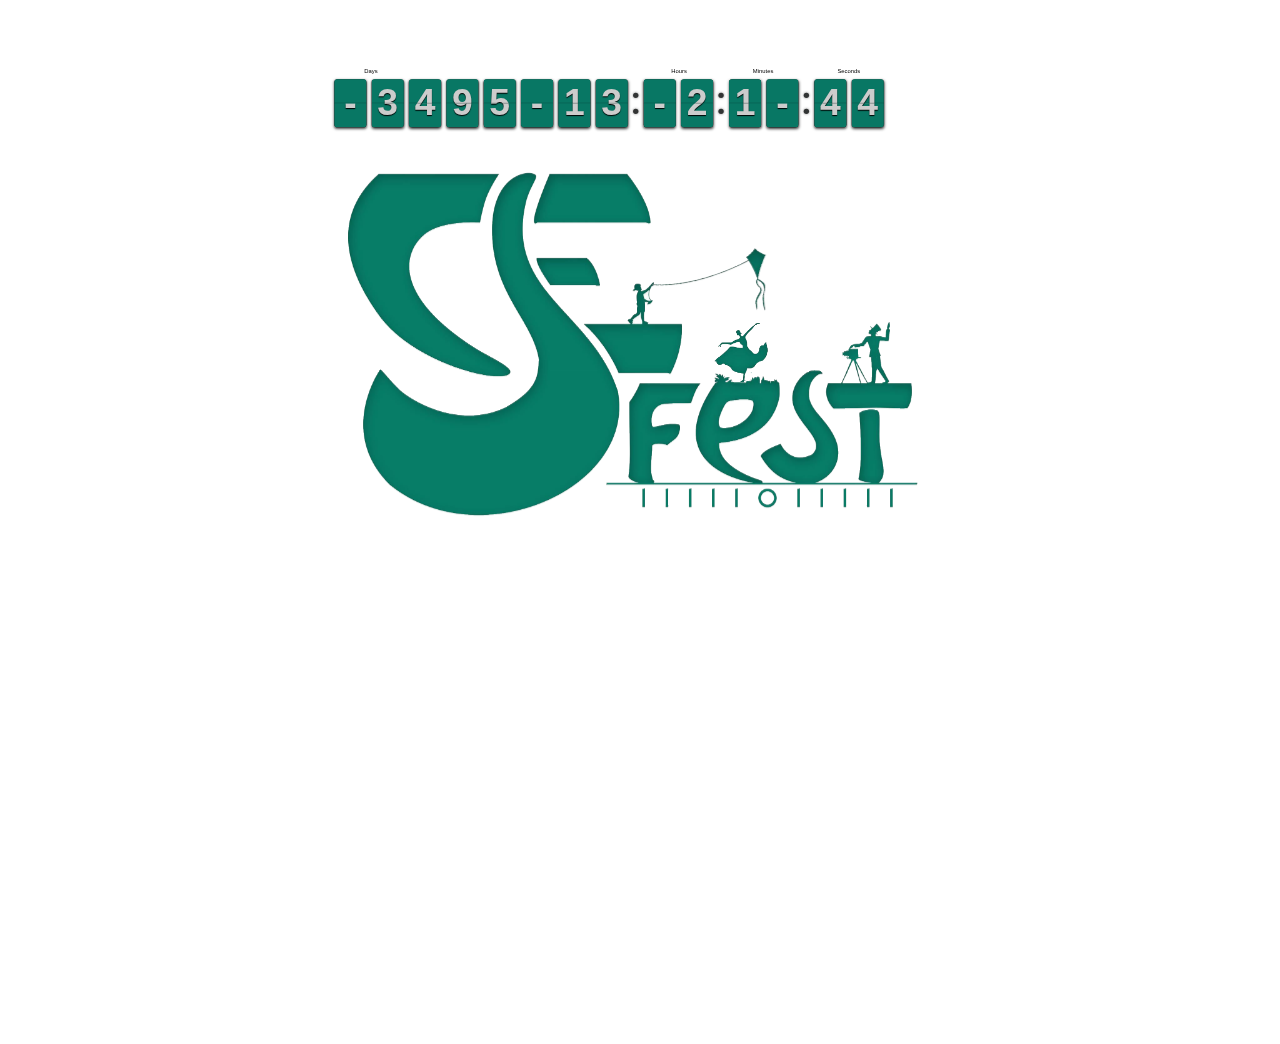
<file: index.html>
<!DOCTYPE html>
<html>
<head>
	<title>BUET CSE Festival 2015</title>
	<link rel="stylesheet" type="text/css" href="css/flipclock.css">
	<link rel="stylesheet" type="text/css" href="css/home.css">
	
</head>
<body>

	<div id="main-container-wrapper">

		<div class="clock" style="margin:2em;"></div>

		<nav>


			<a id='seminar' title="Seminars" href="google.com">
				<img src="img/baloon-seminar.png">
			</a>

			<a id='sports' title="Games & Sports" href="google.com">
				<img src="img/baloon-sports.png">
			</a>

			<a id='compevents' title="Competitive Events" href="google.com">
				<img src="img/baloon-compevent.png">
			</a>


			<a id='gallery' title="Gallery" href="google.com">
				<img src="img/baloon-gallery.png">
			</a>

			<a id='alumreg' title="Alumni Registration" href="google.com">
				<img src="img/baloon-alumreg.png">
			</a>

			<a id='publication' title="Publication" href="google.com">
				<img src="img/baloon-publ.png">
			</a> 

		</nav>

		<div id="main-container">

			<img id='bg' src="img/main.png">
			<img class='girl' src="img/girl.png">

			<div class="kite">
				<img class="cord" src="img/cord.png">
				<img class="kite" src="img/kite.png">	
			</div>

		</div>


	</div>
	<script type="text/javascript" src="https://code.jquery.com/jquery-2.1.3.min.js"></script>
	<script type="text/javascript" src="js/flipclock.min.js"></script>
	<script src="js/home.js" ></script>


</body>
</html>
</file>
<file: css/home.css>
body{

  
	padding: 20px 0;
}


div#main-container-wrapper{

  margin: 20px auto;
  width: 1200px;

  -webkit-transform-origin: 50% 0;
  -moz-transform-origin: 50% 0;
  -o-transform-origin: 50% 0;
  transform-origin: 50% 0;

}

div#main-container{
  position: relative;
}

.clock{

  top: 50px;
}

nav{
  z-index: 2;
  display: block;
  position: relative;
  top: 100px;
  left: 800px;
}



img#bg{
  
  max-width: 100%;
  top: 0;
  left: 0;
}


nav a{
display: block;
position: absolute;


-webkit-transform: translate(0px,200%) scale(0.1);
-moz-transform: translate(0px,200%) scale(0.1);
-o-transform: translate(0px,200%) scale(0.1);
transform: translate(0px,200%) scale(0.1);

opacity: 0;

}



nav a#seminar{
  top: -237px;
  left: -44px;

  -webkit-animation: baloonfly 3s 2s 1 normal forwards;
  -moz-animation: baloonfly 3s 2s 1 normal forwards;
  -o-animation: baloonfly 3s 2s 1 normal forwards;
  animation: baloonfly 3s 2s 1 normal forwards; 

}
nav a#sports{
  top: -202px;
  left: 249px;
  
  -webkit-animation: baloonfly 3s 2.3s 1 normal forwards; 
  -moz-animation: baloonfly 3s 2.3s 1 normal forwards; 
  -o-animation: baloonfly 3s 2.3s 1 normal forwards; 
  animation: baloonfly 3s 2.3s 1 normal forwards; 

}
nav a#compevents{
  top: -65px;
  left: -157px;

  -webkit-animation: baloonfly 3s 2.5s 1 normal forwards; 
  -moz-animation: baloonfly 3s 2.5s 1 normal forwards; 
  -o-animation: baloonfly 3s 2.5s 1 normal forwards; 
  animation: baloonfly 3s 2.5s 1 normal forwards; 

}
nav a#gallery{
  top: 25px;
  left: 311px;
  -webkit-animation: baloonfly 3s 2.8s 1 normal forwards; 
  -moz-animation: baloonfly 3s 2.8s 1 normal forwards; 
  -o-animation: baloonfly 3s 2.8s 1 normal forwards; 
  animation: baloonfly 3s 2.8s 1 normal forwards; 
}
nav a#alumreg{
  top: 104px;
  left: 122px;
  
-webkit-animation: baloonfly 3s 3.3s 1 normal forwards; 
-moz-animation: baloonfly 3s 3.3s 1 normal forwards; 
-o-animation: baloonfly 3s 3.3s 1 normal forwards; 
animation: baloonfly 3s 3.3s 1 normal forwards; 

}
nav a#publication{
  top: -103px;
  left: 92px;
  
  -webkit-animation: baloonfly 3s 3s 1 normal forwards; 
  -moz-animation: baloonfly 3s 3s 1 normal forwards;
  -o-animation: baloonfly 3s 3s 1 normal forwards;
  animation: baloonfly 3s 3s 1 normal forwards;
}

nav a img{

  -webkit-transform: translate(0px,0px) scale(0.8);
  -moz-transform: translate(0px,0px) scale(0.8);
  -o-transform: translate(0px,0px) scale(0.8);
  transform: translate(0px,0px) scale(0.8);
}

nav a#seminar img{
    -webkit-animation: baloonwander 3s 2s infinite; 
    -moz-animation: baloonwander 3s 2s infinite; 
    -o-animation: baloonwander 3s 2s infinite; 
    animation: baloonwander 3s 2s infinite; 
}
nav a#sports img{
    -webkit-animation: baloonwander 3s 2.3s infinite;
    -moz-animation: baloonwander 3s 2.3s infinite;
    -o-animation: baloonwander 3s 2.3s infinite;
    animation: baloonwander 3s 2.3s infinite; 
}
nav a#compevents img{
    -webkit-animation: baloonwander 3s 2.5s infinite; 
    -moz-animation: baloonwander 3s 2.5s infinite; 
    -o-animation: baloonwander 3s 2.5s infinite; 
    animation: baloonwander 3s 2.5s infinite; 
}
nav a#gallery img{
    -webkit-animation: baloonwander 3s 2.8s infinite; 
    -moz-animation: baloonwander 3s 2.8s infinite; 
    -o-animation: baloonwander 3s 2.8s infinite; 
    animation: baloonwander 3s 2.8s infinite; 
}
nav a#alumreg img{
    -webkit-animation: baloonwander 3s 3.3s infinite; 
    -moz-animation: baloonwander 3s 3.3s infinite; 
    -o-animation: baloonwander 3s 3.3s infinite; 
    animation: baloonwander 3s 3.3s infinite; 
}
nav a#publication img{
    -webkit-animation: baloonwander 3s 3s infinite; 
    -moz-animation: baloonwander 3s 3s infinite; 
    -o-animation: baloonwander 3s 3s infinite; 
    animation: baloonwander 3s 3s infinite; 
}



img.girl{
	position: absolute;
  top: 374px;
  left: 730px;
	
-webkit-transform: rotateY(0deg);
-webkit-transition : transform 1.5s;

-moz-transform: rotateY(0deg);
-moz-transition : transform 1.5s;

-o-transform: rotateY(0deg);
-o-transition : transform 1.5s;

transform: rotateY(0deg);
transition : transform 1.5s;


}

img.rotated{

-webkit-transform: rotateY(150deg);
-webkit-transition : transform 1.5s;

-moz-transform: rotateY(150deg);
-moz-transition : transform 1.5s;

-o-transform: rotateY(150deg);
-o-transition : transform 1.5s;

transform: rotateY(150deg);
transition : transform 1.5s;

}


img.kite{

  position: absolute;
  top: -19px;
  left: 96px;
  
-webkit-transform-origin: 27.73% 18.6%;
-webkit-animation: kitefly 0.5s infinite;
-webkit-animation-timing-function: linear;

-moz-transform-origin: 27.73% 18.6%;
-moz-animation: kitefly 0.5s infinite;
-moz-animation-timing-function: linear;

-o-transform-origin: 27.73% 18.6%;
-o-animation: kitefly 0.5s infinite;
-o-animation-timing-function: linear;

transform-origin: 27.73% 18.6%;
animation: kitefly 0.5s infinite;
animation-timing-function: linear;

}

div.kite{
	position: absolute;
top: 203px;
left: 620px;
  
-webkit-transform-origin: 0% 100%;
-webkit-transform: rotate(30deg) scale(1.2, 1.2);
-webkit-animation: cordfly 5s infinite;


-moz-transform-origin: 0% 100%;
-moz-transform: rotate(30deg) scale(1.2, 1.2);
-moz-animation: cordfly 5s infinite;


-o-transform-origin: 0% 100%;
-o-transform: rotate(30deg) scale(1.2, 1.2);
-o-animation: cordfly 5s infinite;

transform-origin: 0% 100%;
transform: rotate(30deg) scale(1.2, 1.2);
animation: cordfly 5s infinite;

}



@-webkit-keyframes cordfly {
   0% { -webkit-transform: rotate(30deg) scale(1.2, 1.2)}
  50% { -webkit-transform: rotate(5deg) scale(1.2, 1.2)}
}

@-moz-keyframes cordfly {
   0% { -moz-transform: rotate(30deg) scale(1.2, 1.2)}
  50% { -moz-transform: rotate(5deg) scale(1.2, 1.2)}
}

@-o-keyframes cordfly {
   0% { -o-transform: rotate(30deg) scale(1.2, 1.2)}
  50% { -o-transform: rotate(5deg) scale(1.2, 1.2)}
}

@keyframes cordfly {
   0% { transform: rotate(30deg) scale(1.2, 1.2)}
  50% { transform: rotate(5deg) scale(1.2, 1.2)}
}


@-webkit-keyframes kitefly {
   0% { -webkit-transform: translate(0px,0px)}
  30% { -webkit-transform: translate(8%,0%)}
  50% { -webkit-transform: translate(4%,5%)}
  
}

@-moz-keyframes kitefly {
   0% { -moz-transform: translate(0px,0px)}
  30% { -moz-transform: translate(8%,0%)}
  50% { -moz-transform: translate(4%,5%)}
  
}

@-o-keyframes kitefly {
   0% { -o-transform: translate(0px,0px)}
  30% { -o-transform: translate(8%,0%)}
  50% { -o-transform: translate(4%,5%)}
  
}

@keyframes kitefly {
   0% { transform: translate(0px,0px)}
  30% { transform: translate(8%,0%)}
  50% { transform: translate(4%,5%)}
  
}




@-webkit-keyframes baloonfly {

   0% { 
    -webkit-transform: translate(0px,200%) scale(0.1);
    opacity: 0;
   }

  30% {
    -webkit-transform: translate(0px,-0px) scale(0.1);
    opacity: 1;
  }
  50% {
    -webkit-transform: scale(1);
  }

  100%{
    opacity: 1;
    -webkit-transform: scale(1) translate(0px,-0px);
  }
}

@-moz-keyframes baloonfly {

   0% { 
    -moz-transform: translate(0px,200%) scale(0.1);
    opacity: 0;
   }

  30% {
    -moz-transform: translate(0px,-0px) scale(0.1);
    opacity: 1;
  }
  50% {
    -moz-transform: scale(1);
  }

  100%{
    opacity: 1;
    -moz-transform: scale(1) translate(0px,-0px);
  }
}

@-o-keyframes baloonfly {

   0% { 
    -o-transform: translate(0px,200%) scale(0.1);
    opacity: 0;
   }

  30% {
    -o-transform: translate(0px,-0px) scale(0.1);
    opacity: 1;
  }
  50% {
    -o-transform: scale(1);
  }

  100%{
    opacity: 1;
    -o-transform: scale(1) translate(0px,-0px);
  }
}

@keyframes baloonfly {

   0% { 
    transform: translate(0px,200%) scale(0.1);
    opacity: 0;
   }

  30% {
    transform: translate(0px,-0px) scale(0.1);
    opacity: 1;
  }
  50% {
    transform: scale(1);
  }

  100%{
    opacity: 1;
    transform: scale(1) translate(0px,-0px);
  }
}

@-webkit-keyframes baloonwander {
   0% {-webkit-transform: translate(0px,0px) scale(0.8)}
   50%{-webkit-transform: translate(10%,0px) scale(0.8)}
}

@-moz-keyframes baloonwander {
   0% {-moz-transform: translate(0px,0px) scale(0.8)}
   50%{-moz-transform: translate(10%,0px) scale(0.8)}
}

@-o-keyframes baloonwander {
   0% {-o-transform: translate(0px,0px) scale(0.8)}
   50%{-o-transform: translate(10%,0px) scale(0.8)}
}

@keyframes baloonwander {
   0% {transform: translate(0px,0px) scale(0.8)}
   50%{transform: translate(10%,0px) scale(0.8)}
}
</file>
<file: css/flipclock.css>
/* Get the bourbon mixin from http://bourbon.io */
/* Reset */
.flip-clock-wrapper * {
    -webkit-box-sizing: border-box;
    -moz-box-sizing: border-box;
    -ms-box-sizing: border-box;
    -o-box-sizing: border-box;
    box-sizing: border-box;
    -webkit-backface-visibility: hidden;
    -moz-backface-visibility: hidden;
    -ms-backface-visibility: hidden;
    -o-backface-visibility: hidden;
    backface-visibility: hidden;
}

.flip-clock-wrapper a {
  cursor: pointer;
  text-decoration: none;
  color: #ccc; }

.flip-clock-wrapper a:hover {
  color: #fff; }

.flip-clock-wrapper ul {
  list-style: none; }

.flip-clock-wrapper.clearfix:before,
.flip-clock-wrapper.clearfix:after {
  content: " ";
  display: table; }

.flip-clock-wrapper.clearfix:after {
  clear: both; }

.flip-clock-wrapper.clearfix {
  *zoom: 1; }

/* Main */
.flip-clock-wrapper {
  font: normal 11px "Helvetica Neue", Helvetica, sans-serif;
  -webkit-user-select: none; }

.flip-clock-meridium {
  background: none !important;
  box-shadow: 0 0 0 !important;
  font-size: 36px !important; }

.flip-clock-meridium a { color: #f00; }

.flip-clock-wrapper {
  text-align: center;
  position: relative;
  width: 100%;
  margin: 1em;
}

.flip-clock-wrapper:before,
.flip-clock-wrapper:after {
    content: " "; /* 1 */
    display: table; /* 2 */
}
.flip-clock-wrapper:after {
    clear: both;
}

/* Skeleton */
.flip-clock-wrapper ul {
  position: relative;
  float: left;
  margin: 5px;
  width: 60px;
  height: 90px;
  font-size: 80px;
  font-weight: bold;
  line-height: 87px;
  border-radius: 6px;
  background: #000;
}

.flip-clock-wrapper ul li {
  z-index: 1;
  position: absolute;
  left: 0;
  top: 0;
  width: 100%;
  height: 100%;
  line-height: 87px;
  text-decoration: none !important;
}

.flip-clock-wrapper ul li:first-child {
  z-index: 2; }

.flip-clock-wrapper ul li a {
  display: block;
  height: 100%;
  -webkit-perspective: 200px;
  -moz-perspective: 200px;
  perspective: 200px;
  margin: 0 !important;
  overflow: visible !important;
  cursor: default !important; }

.flip-clock-wrapper ul li a div {
  z-index: 1;
  position: absolute;
  left: 0;
  width: 100%;
  height: 50%;
  font-size: 80px;
  overflow: hidden; 
  outline: 1px solid transparent; }

.flip-clock-wrapper ul li a div .shadow {
  position: absolute;
  width: 100%;
  height: 100%;
  z-index: 2; }

.flip-clock-wrapper ul li a div.up {
  -webkit-transform-origin: 50% 100%;
  -moz-transform-origin: 50% 100%;
  -ms-transform-origin: 50% 100%;
  -o-transform-origin: 50% 100%;
  transform-origin: 50% 100%;
  top: 0; }

.flip-clock-wrapper ul li a div.up:after {
  content: "";
  position: absolute;
  top: 44px;
  left: 0;
  z-index: 5;
  width: 100%;
  height: 3px;
  background-color: #f00;
  background-color: rgba(1, 0, 0, 0.4); }

.flip-clock-wrapper ul li a div.down {
  -webkit-transform-origin: 50% 0;
  -moz-transform-origin: 50% 0;
  -ms-transform-origin: 50% 0;
  -o-transform-origin: 50% 0;
  transform-origin: 50% 0;
  bottom: 0;
  border-bottom-left-radius: 6px;
  border-bottom-right-radius: 6px;
}

.flip-clock-wrapper ul li a div div.inn {
  position: absolute;
  left: 0;
  z-index: 1;
  width: 100%;
  height: 200%;
  color: #ccc; /*  font color */
  text-shadow: 0 1px 2px #000;
  text-align: center;
  background-color: #087764;
  border-radius: 6px;
  font-size: 70px; }

.flip-clock-wrapper ul li a div.up div.inn {
  top: 0; }

.flip-clock-wrapper ul li a div.down div.inn {
  bottom: 0; }

/* PLAY */
.flip-clock-wrapper ul.play li.flip-clock-before {
  z-index: 3; }

.flip-clock-wrapper .flip {   box-shadow: 0 2px 5px rgba(0, 0, 0, 0.7); }

.flip-clock-wrapper ul.play li.flip-clock-active {
  -webkit-animation: asd 0.5s 0.5s linear both;
  -moz-animation: asd 0.5s 0.5s linear both;
  animation: asd 0.5s 0.5s linear both;
  z-index: 5; }

.flip-clock-divider {
  float: left;
  display: inline-block;
  position: relative;
  width: 20px;
  height: 100px; }

.flip-clock-divider:first-child {
  width: 0; }

.flip-clock-dot {
  display: block;
  background: #323434;
  width: 10px;
  height: 10px;
  position: absolute;
  border-radius: 50%;
  box-shadow: 0 0 5px rgba(0, 0, 0, 0.5);
  left: 5px; }

.flip-clock-divider .flip-clock-label {
  position: absolute;
  top: -1.5em;
  right: -86px;
  color: black;
  text-shadow: none; }

.flip-clock-divider.minutes .flip-clock-label {
  right: -88px; }

.flip-clock-divider.seconds .flip-clock-label {
  right: -91px; }

.flip-clock-dot.top {
  top: 30px; }

.flip-clock-dot.bottom {
  bottom: 30px; }

@-webkit-keyframes asd {
  0% {
    z-index: 2; }

  20% {
    z-index: 4; }

  100% {
    z-index: 4; } }

@-moz-keyframes asd {
  0% {
    z-index: 2; }

  20% {
    z-index: 4; }

  100% {
    z-index: 4; } }

@-o-keyframes asd {
  0% {
    z-index: 2; }

  20% {
    z-index: 4; }

  100% {
    z-index: 4; } }

@keyframes asd {
  0% {
    z-index: 2; }

  20% {
    z-index: 4; }

  100% {
    z-index: 4; } }

.flip-clock-wrapper ul.play li.flip-clock-active .down {
  z-index: 2;
  -webkit-animation: turn 0.5s 0.5s linear both;
  -moz-animation: turn 0.5s 0.5s linear both;
  animation: turn 0.5s 0.5s linear both; }

@-webkit-keyframes turn {
  0% {
    -webkit-transform: rotateX(90deg); }

  100% {
    -webkit-transform: rotateX(0deg); } }

@-moz-keyframes turn {
  0% {
    -moz-transform: rotateX(90deg); }

  100% {
    -moz-transform: rotateX(0deg); } }

@-o-keyframes turn {
  0% {
    -o-transform: rotateX(90deg); }

  100% {
    -o-transform: rotateX(0deg); } }

@keyframes turn {
  0% {
    transform: rotateX(90deg); }

  100% {
    transform: rotateX(0deg); } }

.flip-clock-wrapper ul.play li.flip-clock-before .up {
  z-index: 2;
  -webkit-animation: turn2 0.5s linear both;
  -moz-animation: turn2 0.5s linear both;
  animation: turn2 0.5s linear both; }

@-webkit-keyframes turn2 {
  0% {
    -webkit-transform: rotateX(0deg); }

  100% {
    -webkit-transform: rotateX(-90deg); } }

@-moz-keyframes turn2 {
  0% {
    -moz-transform: rotateX(0deg); }

  100% {
    -moz-transform: rotateX(-90deg); } }

@-o-keyframes turn2 {
  0% {
    -o-transform: rotateX(0deg); }

  100% {
    -o-transform: rotateX(-90deg); } }

@keyframes turn2 {
  0% {
    transform: rotateX(0deg); }

  100% {
    transform: rotateX(-90deg); } }

.flip-clock-wrapper ul li.flip-clock-active {
  z-index: 3; }

/* SHADOW */
.flip-clock-wrapper ul.play li.flip-clock-before .up .shadow {
  background: -moz-linear-gradient(top, rgba(0, 0, 0, 0.1) 0%, black 100%);
  background: -webkit-gradient(linear, left top, left bottom, color-stop(0%, rgba(0, 0, 0, 0.1)), color-stop(100%, black));
  background: linear, top, rgba(0, 0, 0, 0.1) 0%, black 100%;
  background: -o-linear-gradient(top, rgba(0, 0, 0, 0.1) 0%, black 100%);
  background: -ms-linear-gradient(top, rgba(0, 0, 0, 0.1) 0%, black 100%);
  background: linear, to bottom, rgba(0, 0, 0, 0.1) 0%, black 100%;
  -webkit-animation: show 0.5s linear both;
  -moz-animation: show 0.5s linear both;
  animation: show 0.5s linear both; }

.flip-clock-wrapper ul.play li.flip-clock-active .up .shadow {
  background: -moz-linear-gradient(top, rgba(0, 0, 0, 0.1) 0%, black 100%);
  background: -webkit-gradient(linear, left top, left bottom, color-stop(0%, rgba(0, 0, 0, 0.1)), color-stop(100%, black));
  background: linear, top, rgba(0, 0, 0, 0.1) 0%, black 100%;
  background: -o-linear-gradient(top, rgba(0, 0, 0, 0.1) 0%, black 100%);
  background: -ms-linear-gradient(top, rgba(0, 0, 0, 0.1) 0%, black 100%);
  background: linear, to bottom, rgba(0, 0, 0, 0.1) 0%, black 100%;
  -webkit-animation: hide 0.5s 0.3s linear both;
  -moz-animation: hide 0.5s 0.3s linear both;
  animation: hide 0.5s 0.3s linear both; }

/*DOWN*/
.flip-clock-wrapper ul.play li.flip-clock-before .down .shadow {
  background: -moz-linear-gradient(top, black 0%, rgba(0, 0, 0, 0.1) 100%);
  background: -webkit-gradient(linear, left top, left bottom, color-stop(0%, black), color-stop(100%, rgba(0, 0, 0, 0.1)));
  background: linear, top, black 0%, rgba(0, 0, 0, 0.1) 100%;
  background: -o-linear-gradient(top, black 0%, rgba(0, 0, 0, 0.1) 100%);
  background: -ms-linear-gradient(top, black 0%, rgba(0, 0, 0, 0.1) 100%);
  background: linear, to bottom, black 0%, rgba(0, 0, 0, 0.1) 100%;
  -webkit-animation: show 0.5s linear both;
  -moz-animation: show 0.5s linear both;
  animation: show 0.5s linear both; }

.flip-clock-wrapper ul.play li.flip-clock-active .down .shadow {
  background: -moz-linear-gradient(top, black 0%, rgba(0, 0, 0, 0.1) 100%);
  background: -webkit-gradient(linear, left top, left bottom, color-stop(0%, black), color-stop(100%, rgba(0, 0, 0, 0.1)));
  background: linear, top, black 0%, rgba(0, 0, 0, 0.1) 100%;
  background: -o-linear-gradient(top, black 0%, rgba(0, 0, 0, 0.1) 100%);
  background: -ms-linear-gradient(top, black 0%, rgba(0, 0, 0, 0.1) 100%);
  background: linear, to bottom, black 0%, rgba(0, 0, 0, 0.1) 100%;
  -webkit-animation: hide 0.5s 0.3s linear both;
  -moz-animation: hide 0.5s 0.3s linear both;
  animation: hide 0.5s 0.2s linear both; }

@-webkit-keyframes show {
  0% {
    opacity: 0; }

  100% {
    opacity: 1; } }

@-moz-keyframes show {
  0% {
    opacity: 0; }

  100% {
    opacity: 1; } }

@-o-keyframes show {
  0% {
    opacity: 0; }

  100% {
    opacity: 1; } }

@keyframes show {
  0% {
    opacity: 0; }

  100% {
    opacity: 1; } }

@-webkit-keyframes hide {
  0% {
    opacity: 1; }

  100% {
    opacity: 0; } }

@-moz-keyframes hide {
  0% {
    opacity: 1; }

  100% {
    opacity: 0; } }

@-o-keyframes hide {
  0% {
    opacity: 1; }

  100% {
    opacity: 0; } }

@keyframes hide {
  0% {
    opacity: 1; }

  100% {
    opacity: 0; } }
</file>
